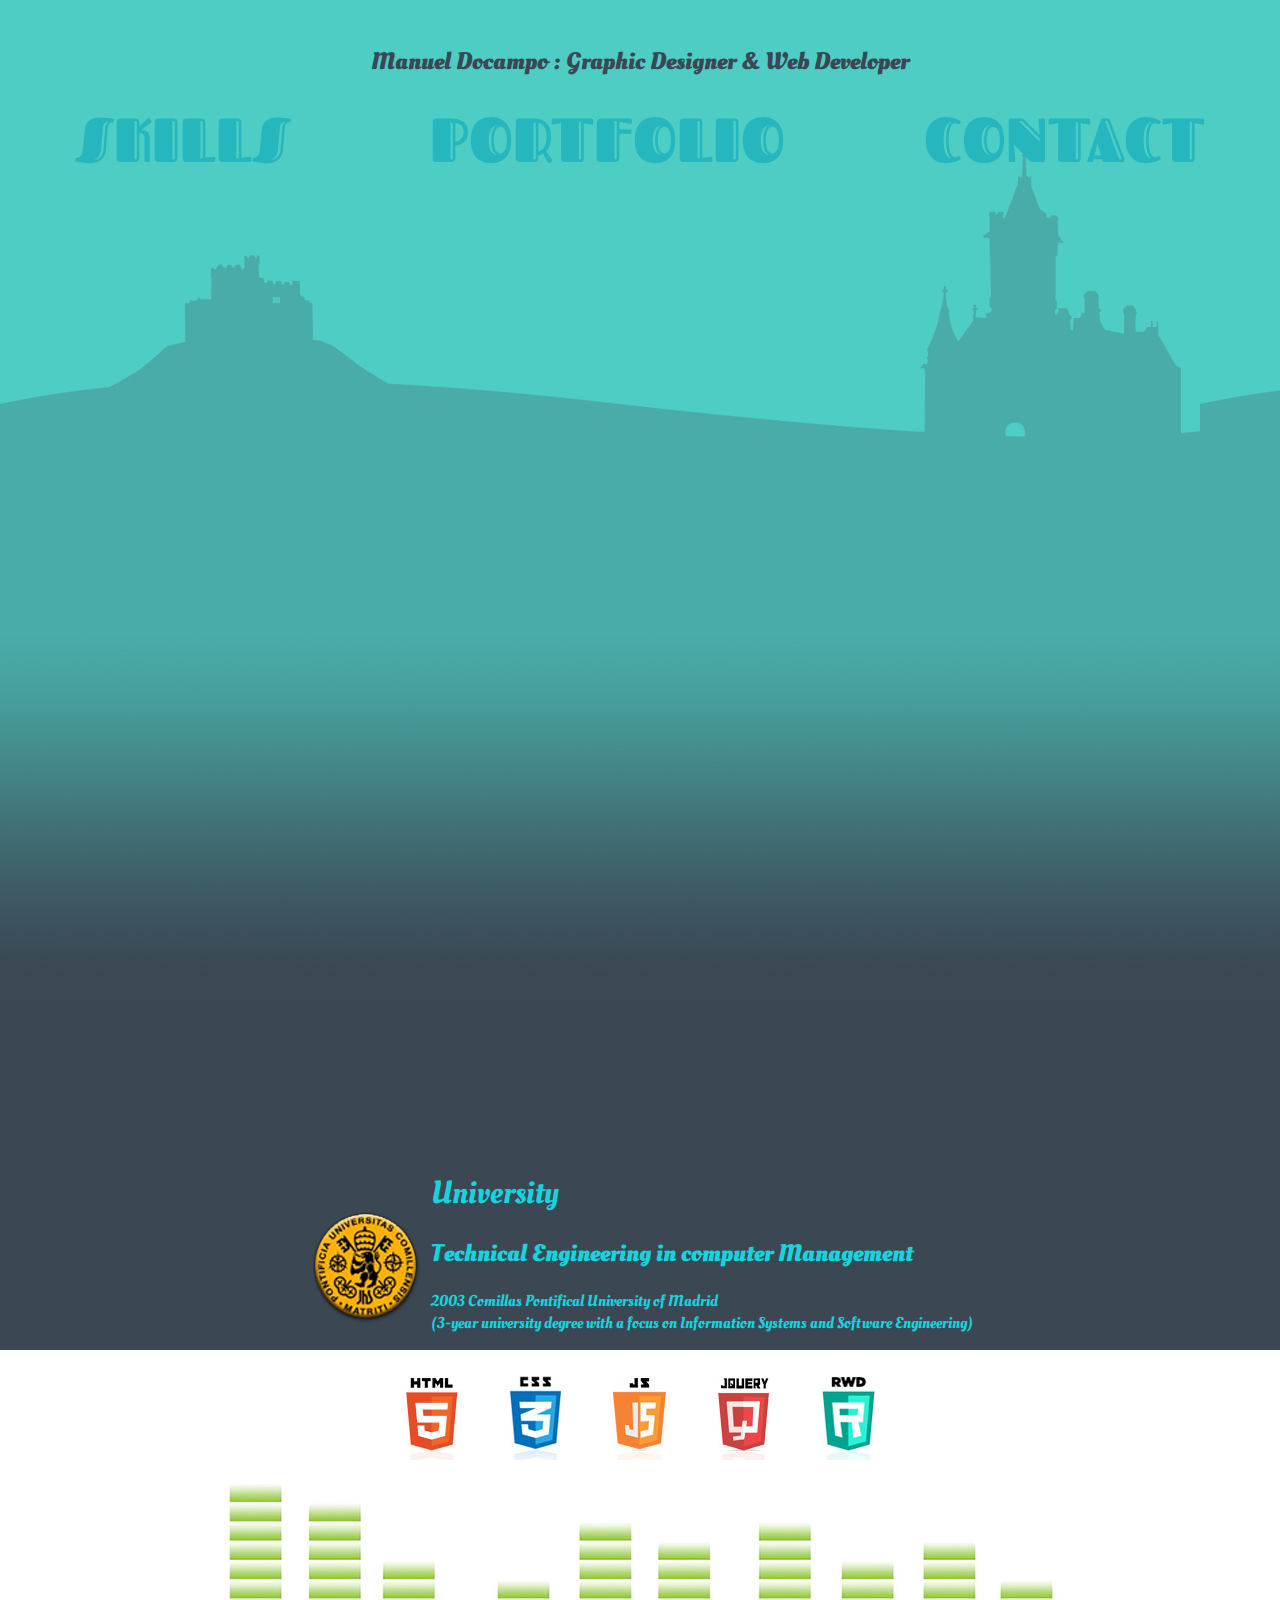
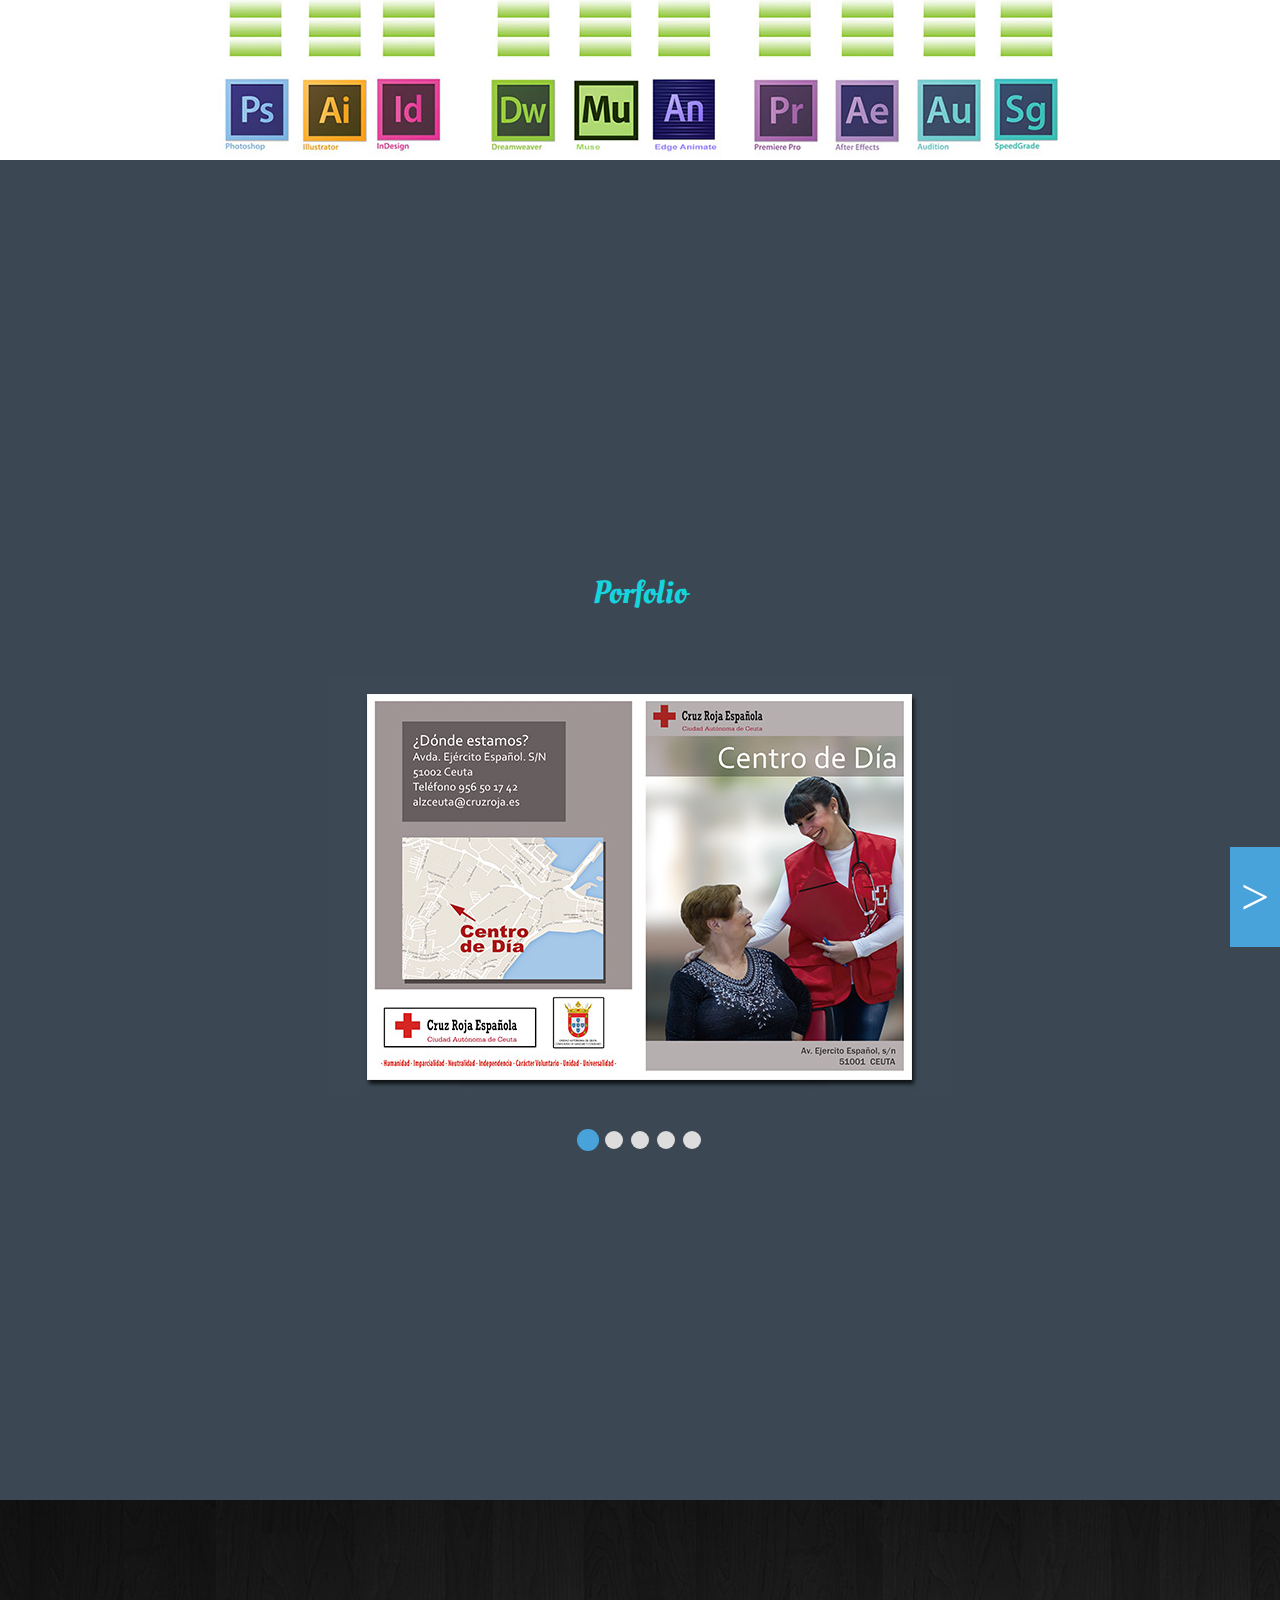
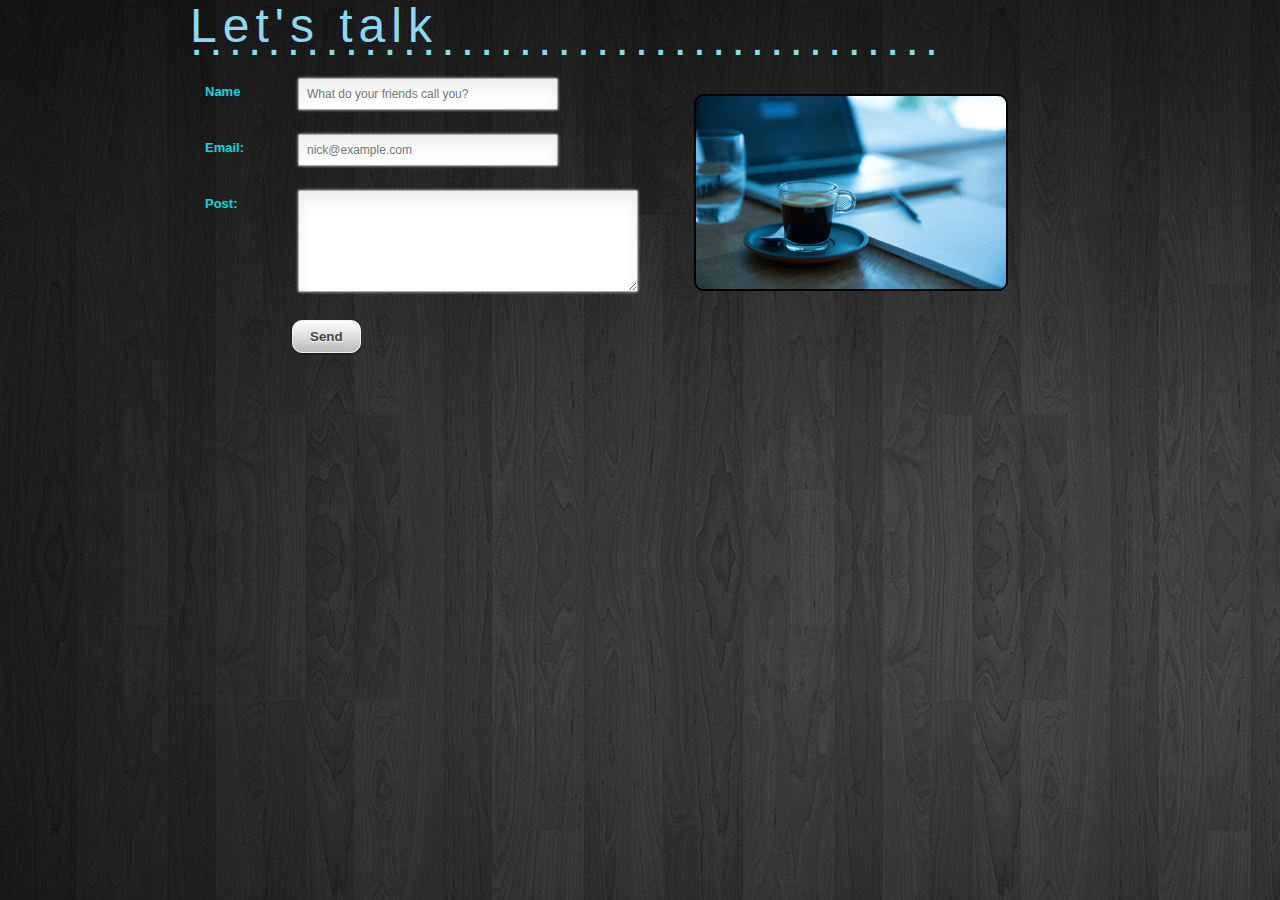
<file: index.html>
<!doctype html>
<html lang="en">

<head>

	
	<meta charset="utf-8">
	<title>ManuelDocampoHome</title>
    
    <link rel="stylesheet" href="CSS/principal.css">
    
     <!--<link rel="stylesheet" href="cssHead/normalize.css">-->
  <!-- <link rel="stylesheet" href="cssHead/main.css">-->
    <link rel="stylesheet" href="cssHead/headhesive.css">
   
   
  
    
    
    
    <link href='http://fonts.googleapis.com/css?family=Lato:300,400,700|Kite+One' rel='stylesheet' type='text/css'>
	
    <script src="js/jquery-1.8.3.min.js"></script>
    <script src="js/animatescroll.js"></script>
    
   <!-- <script>
	
		$(document).ready(function() {
			
			
			
			$('#menuAcerca').click(function(){
				$('#acercaDe').animatescroll()
			});
				
            
        });
		
	</script>-->


<!--The following script tag downloads a font from the Adobe Edge Web Fonts server for use within the web page. We recommend that you do not modify it.--><script>var __adobewebfontsappname__="dreamweaver"</script><script src="http://use.edgefonts.net/source-sans-pro:n2:default;devonshire:n4:default.js" type="text/javascript"></script>


<!--script para la fuente de coantacta-->

<script type="text/javascript">
   document.write('\x3Cscript src="' + (document.location.protocol == 'https:' ? 'https:' : 'http:') + '//webfonts.creativecloud.com/annie-use-your-telescope:n4:all.js" type="text/javascript">\x3C/script>');
</script>

<!--FIN script para la fuente de coantacta-->

<script src="js/modernizr.custom.js"></script>

</head>

<body>

<div id="wraper">

	<header class="banner">
    	<!--<div id="header-content">-->
        <!--<h1><a href="#">mi logo</a></h1>-->
        
        <nav>
        	<ul>
            	<li><a href="#" onclick="$('#contact').animatescroll({scrollSpeed:2000});">Contac</a></li>
                <li><a href="#" onclick="$('#porfolio').animatescroll({scrollSpeed:2000});">Portfolio</a></li>
                <li><a href="#" onclick="$('#skill').animatescroll({scrollSpeed:2000});">Skills</a></li>
                <li><a href="#" onclick="$('#Home').animatescroll({scrollSpeed:2000});">Home</a></li>
            </ul>
         </nav>
         <!--</div> -->
    </header>          
    
    
    <section id="Home">
    
   
    <div style="height:25px"></div>
    
    <h2>Manuel Docampo : Graphic Designer & Web Developer</h2>
 
     
    <div id="skilll">
        <a href="#" onclick="$('#skill').animatescroll({scrollSpeed:2000});">
    SKILLS
    
     </a>
    </div>
    
    <div id="skilll">
        <a href="#" onclick="$('#porfolio').animatescroll({scrollSpeed:2000});">
    PORTFOLIO
    
     </a>
    </div>
    
     <div id="skilll">
        <a href="#" onclick="$('#contact').animatescroll({scrollSpeed:2000});">
    CONTACT
    
     </a>
    </div>
   
    
   	 <!-- <h2>Manuel Docampo : Graphic Designer & Web Developer</h2>-->
    
       
    
</section>
    
    
    <a id="showHere"></a>
<!-- Punto donde aparece el cabecero-->
<div id="separacion"> </div>
    
    
     
     <div id="skill">
     
    
    
     
      <div id="skillA" >
      
 <div id="separacion2"></div>
         
         
         <!--<article>-->
         
         <div id="uno"> 
         <a><img src="imagenes/logoComillas.png" width="120" height="120" alt=""/>  	   
         </a>
         
         </div>
   	   
       
       <div id="uno">
       		
            	
             <h1>University</h1>
      		 <h2>Technical Engineering in computer Management</h2>    
      		 <p>2003 Comillas Pontifical University of Madrid <br>
(3-year university degree with a focus on Information Systems and Software Engineering)</p>
      		 
       	
            
        </div>  
      	 
     </div>
     
      <div id="skillB">
      
      
        <p><img src="imagenes/EsHtml5.jpg" width="100" height="100" alt=""/>
          <img src="imagenes/EsCss.jpg" width="100" height="100" alt=""/>
           <img src="imagenes/EsJas.jpg" width="100" height="100" alt=""/>
          <img src="imagenes/EsJquery.jpg" width="100" height="100" alt=""/> 
        <img src="imagenes/EsRespon.jpg" width="100" height="100" alt=""/></p>
        </div>
      <div id="skillc">
      
      <img src="imagenes/EscudoAdobe.jpg" width="844" height="300" alt=""/>
      
       </div>
     </div>
     
     
     
      <section id="porfolio">
     
     
     
     <div id="separacion2"></div>
    
    
     <div id="porfoliouno">
       		
            	
             <h1>Porfolio</h1>
     
     
	</div>
<!--inicio slide--------------------------------------------->


<div id="linea3">


	
	
		<div class="container">	
			
			<div id="cbp-fwslider" class="cbp-fwslider">
				<ul>
					<li><a href="#"><img src="images/1.jpg" alt="img01"/></a></li>
					<li><a href="#"><img src="images/2.jpg" alt="img02"/></a></li>
					<li><a href="#"><img src="images/3.jpg" alt="img03"/></a></li>
					<li><a href="#"><img src="images/4.jpg" alt="img04"/></a></li>
					<li><a href="#"><img src="images/5.jpg" alt="img05"/></a></li>
				</ul>
			</div>
		</div>
		
		
        	
    <!--   este puto scipt hace que deje de funcionar los link animados  
		<script src="http://ajax.googleapis.com/ajax/libs/jquery/1.9.1/jquery.min.js"></script>-->
       
        
        
		<script src="js/jquery.cbpFWSlider.min.js"></script>
		<script>
			$( function() {
				/*
				- how to call the plugin:
				$( selector ).cbpFWSlider( [options] );
				- options:
				{
					// default transition speed (ms)
					speed : 500,
					// default transition easing
					easing : 'ease'
				}
				- destroy:
				$( selector ).cbpFWSlider( 'destroy' );
				*/

				$( '#cbp-fwslider' ).cbpFWSlider();

			} );
		</script>
   
</div>



<!--fin slide------------------------------------------>


  

     
     </section>
     
  <div id="contact0" >
     
      <div id="contact" >
    
     
      <div style="height:50px"></div>
     	
    
     
     
     <div  id="contactaUno">
     <p>Let's talk </p>
    
     
     <p id="puntos">.......................................</p>
     
   
  
    </div>
     
     
     
     <div id="uno">
     
     
<form class="contact_form" action="enviarform.php" method="post">
  <ul>
        <!-- <li>
            <h2>Pregunta que respondemos</h2>
        </li>-->
        <li>
            <label for="name">Name</label>
          
            <input type="text" name="name"  placeholder="What do your friends call you?" required />
        </li>
        <li>
            <label for="email">Email:</label>
            <input type="email" name="email" placeholder="nick@example.com" required />
        </li>
        
        <li>
            <label for="mensaje">Post:</label>
            <textarea name="mensaje" cols="40" rows="6"  ></textarea>
        </li>
        <li>
        	<button class="submit" type="submit">Send</button>
        </li>
    </ul>
  
</form>
     
         
     </div>
     
     <div id="imahablemos"><img src="imagenes/hablemos.png"></div>
     
     <!-- <div id="imahablemos"> <img id="imgcontacta" src="imagenes/hablemos.png" width="347" height="214" alt=""/>-->
      <!--Esta imagen tiene una posicion relativa y en el top un -50 para alinearse-->
      <!--y el formulario tiene un pading botton de 50 para que cuando se haga estrescho no pise la imagen el boton send-->
     
    </div>
     
     
     
     
     
      <script type="text/javascript" src="cssHead/headhesive.js"></script>
    <script>

        // Set options
        var options = {
            offset: '#showHere',
            classes: {
                clone:   'banner--clone',
                stick:   'banner--stick',
                unstick: 'banner--unstick'
            }
        };

        // Initialise with options
        var banner = new Headhesive('.banner', options);

        // Headhesive destroy
        // banner.destroy();
    </script>
  
    </div>
  </div>
</div>
</body>
</html>
</file>
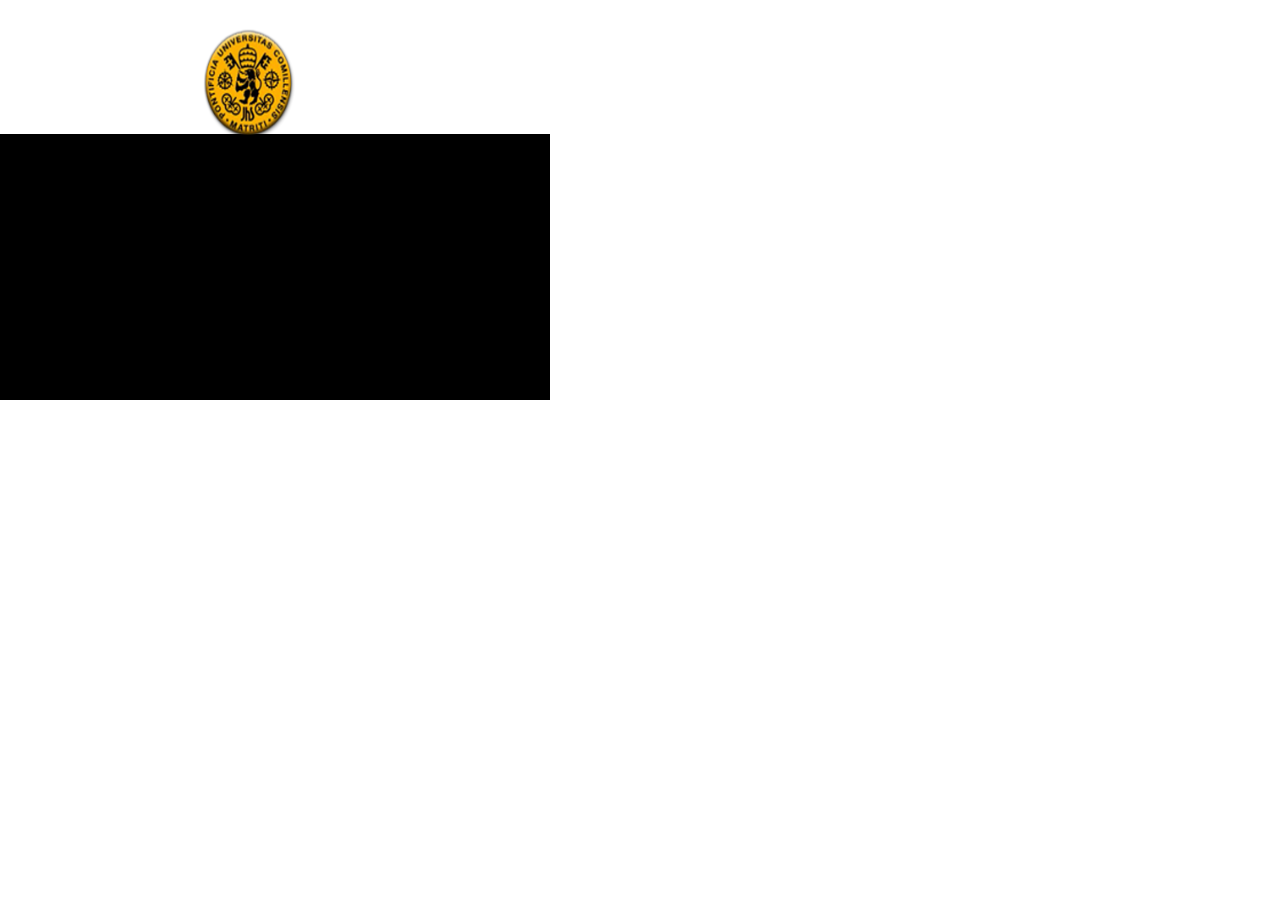
<file: edgeanimate_assets/loooooco/Assets/loooooco.html>
<!DOCTYPE html>
<html>
<head>
	<meta http-equiv="Content-Type" content="text/html; charset=utf-8">
	<meta http-equiv="X-UA-Compatible" content="IE=Edge"/>
	<title>Sin título</title>
<!--Adobe Edge Runtime-->
    <script type="text/javascript" charset="utf-8" src="loooooco_edgePreload.js"></script>
    <style>
        .edgeLoad-EDGE-97695039 { visibility:hidden; }
    </style>
<!--Adobe Edge Runtime End-->

</head>
<body style="margin:0;padding:0;">
	<div id="Stage" class="EDGE-97695039">
	</div>
</body>
</html>
</file>
<file: CSS/principal.css>
@charset "utf-8";

@import url(http://fonts.googleapis.com/css?family=Fascinate+Inline);
@import url(http://fonts.googleapis.com/css?family=Oleo+Script:700);
/**
 * Remove default margin.
 */
body {
	margin: 0;
	padding:0px;
	/* [disabled]background-color: #E93445; */
	font-size:16px;
}

a {
	text-decoration: none;
	color: #25B7BD;
	-webkit-transition: all 300ms ease-in-out;
	-moz-transition: all 300ms ease-in-out;
	transition: all 300ms ease-in-out;
}

a:hover {
	color: #FFFFFF;
    }
h1 {

	
	font-family: 'Oleo Script', cursive, arial;
	font-style: normal;
	font-weight: 400;
	}

body header {
	margin: 0;
	background-color: #3B4854;
	width: 100%;
	/* [disabled]height: 50px; */
	position: relative;
}
header  {
	margin: 0;
	background-color: #3B4854;
	width: 100%;
	height: 50px;
	/* [disabled]margin-top: 0px; */
	/* [disabled]margin-right: auto; */
	/* [disabled]margin-left: auto; */
	/* [disabled]margin-bottom: 0; */
}
#header-content nav ul li a {
	margin: 0;
	color: #4ECDC4;
	font-size: 26px;
	font-weight: normal;
	padding-left: 10px;
	padding-right: 10px;
	padding-bottom: 3px;
	/* [disabled]padding-top: 3px; */
	background-color: #1670A0;
	display: inline;
	list-style-type: none;
	/* [disabled]margin-top: 10px; */
	/* [disabled]top: 10px; */
	margin-right: auto;
	margin-left: auto;
	text-align: right;
	float: right;
}
#header-content nav ul li a:hover  {
	margin: 0;
	background-color: #7EA2B5;
	text-align: right;
}




 nav ul li {
	text-align: center;
	color: #4ECDC4;
	text-decoration: none;
	font-family: 'Oleo Script', cursive, arial;
	font-size: large;
	display: inline;
	float: right;
	margin-right: 15px;
	padding-right: 15px;
	background-color: #3B4854;
	padding-left: 15px;
	padding-top: 10px;
	margin-top: 0px;
}
a {
	text-decoration: none;
	display: inline;
	text-align: center;
}
/* CSS Document */

.banner {
	/*	background-color: #CD4E59;
	position: static;
	text-align: center;
	/*min-height: 100px;*/
	/*margin-top: 0 px;*/
	
	/*--------------------------------*/
	
	
	/*position: fixed;*/
	/*top: 0;
	left: 0;
	background: #c95a5d;
	height: 75px;
	width: 100%;
	color: #EAEEF1;*/
	height: 75px;
	position: fixed;
	top: 0;
	left: 0;
	/* Additional styles */
    /* [disabled]background: #c95a5d; */
	/* Translate -100% to move off screen */
	-webkit-transform: translateY(-200%);
	-ms-transform: translateY(-200%);
	transform: translateY(-200%);
	
}


#Home {
	
	background-color: #4ECDC4;
	height: 1000px;
	background-image: url(../imagenes/Homefondo.jpg);
	background-position: 0% 0%;
	text-align: center;
}

#skill {
	background-color: #3B4854;
	height: 1000px;
	width: 100%;
	text-align: center;
	
}
#porfolio {
	height: 1000px;
	background-color: #3B4854;
	margin-top: 0px;
	margin-bottom: 0px;
}
#contact0 {
	height: 1000px;
	background-color: #3B4854;
	/* [disabled]margin-top: auto; */
	margin-right: auto;
	margin-left: auto;
	margin-bottom: auto;
	background-image: url(../imagenes/fondo-madera-negro.jpg);
	
}

#contact {
	/* [disabled]height: 1000px; */
	/* [disabled]background-color: #3B4854; */
	margin: auto;
	max-width: 900px;
}

body section {
	position: 0 auto;
	text-align: left;
}
#Home #skilll {
	width: 100px;
	height: 200px;
	padding-top: 100px;
	font-family: Fascinate Inline, Impact;
	font-size: 62px;
	color: #49ACA8;
	left: auto;
	right: auto;
	position: relative;
	display: inline;
	padding-left: 60px;
	/* [disabled]margin-top: 300px; */
	padding-right: 60px;
	font-style: normal;
	font-weight: 200;
}
#separacion {
	background-color: #3B4854;
	height: 100px;
}
#separacion2 {
	background-color: #3B4854;
	height: 50px;
}

#skill #skillA {
	color: #16D4DD;
	display: block;
	margin:auto;
	width:100%;
	max-width:900px;
	min-width:400px;
}
#wraper #skill #skillA #uno {
	display: inline-block;
	text-align: left;
	font-family: 'Oleo Script', cursive, arial;
	font-style: normal;
	font-weight: 400;
}
#skill #skillB  {
	background-color: #FFFFFF;
	height: 100px;
	text-align: center;
	padding-top: 10px;
}
#skill #skillc  {
	background-color: #FFFFFF;
	height: 300px;
	text-align: center;
}

/*slider porfolio */


#wraper #porfolio .contSlide {
	max-width: 700px;
	/* [disabled]text-align: center; */
	margin: auto;
	background-color: #16D4DD;
}
#wraper #porfolio #porfoliouno {
	text-align: center;
	color: #16D4DD;
	background-color: #3B4854;
	margin-top: 0px;
	margin-right: 0px;
	margin-left: 0px;
	margin-bottom: 0px;
	padding-top: 0px;
	padding-right: 0px;
	padding-left: 0px;
	padding-bottom: 0px;
}
#wraper #contact #contactaUno {
	color: #8BDBF0;
	font-size: 48px;
	letter-spacing: 6px;
	font-family: annie-use-your-telescope, sans-serif;
	/* [disabled]display: inline-block; */
	/* [disabled]width: 100%; */
	/* [disabled]max-width: 1200px; */
	/* [disabled]min-width: 500px; */
	/* [disabled]margin: auto; */
}



/*estilos de formulario */

.contact_form h2 {
    background: none repeat scroll 0 0 #F3F3F3;
    border-radius: 5px;
    color: #5CD053;
    display: block;
    font-family: sans-serif;
    font-size: 20px;
    padding: 5px;
    text-shadow: 1px 1px 1px #CCCCCC;
    width: 433px;
}
/*--- estilos para los ul y li del formulario ---*/
.contact_form ul {
    width:750px;
    list-style-type:none;
	margin:0px;
	padding:0px;
}
.contact_form li{
	padding-top: 12px;
	padding-right: 12px;
	padding-left: 12px;
	padding-bottom: 12px;
	/*border-bottom:1px solid #eee;*/
	position: relative;
} 
.contact_form label {
	color: #16D4DD;
	display: inline-block;
	float: left;
	font-family: sans-serif;
	font-size: 13px;
	font-weight: bold;
	margin-top: 3px;
	padding: 3px;
	width: 90px;
}
.contact_form input {
	height:20px; 
	width:220px; 
	padding:5px 8px;
}
.contact_form textarea {
	padding:8px; 
	width:300px;
}
.contact_form button {
	margin-left:90px;
}

/*----- estilos visuales de los elementos --------*/

.contact_form input, .contact_form textarea { 
	border:1px solid #aaa;
	box-shadow: 0px 0px 3px #ccc, 0 10px 15px #eee inset;
	border-radius:2px;
	color: #888;
	font-size: 12px;
	padding-right:30px;
	-moz-transition: padding .25s; 
	-webkit-transition: padding .25s; 
	-o-transition: padding .25s;
	transition: padding .25s;
}
.contact_form input:focus, .contact_form textarea:focus {
	background: #fff; 
	border:1px solid #555; 
	box-shadow: 0 0 3px #aaa; 
	padding-right:80px;
}

/* === Estilos de Validacion === */	

.contact_form input:required:valid, .contact_form textarea:required:valid {
	box-shadow: 0 0 5px #5cd053;
	border-color: #28921f;
}
.contact_form input:focus:invalid, .contact_form textarea:focus:invalid {
	box-shadow: 0 0 5px #d45252;
	border-color: #b03535
}

/* === Estilos del boton de Envio === */
button.submit {
    padding: 9px 17px;
   font-family: Helvetica, Arial, sans-serif;
   font-weight: bold;
   line-height: 1;
   color: #444;
   border: none;
   text-shadow: 0 1px 1px rgba(255, 255, 255, 0.85);
   background-image: -webkit-gradient(linear, 0% 0%, 0% 100%, from(#fff), to(#bbb));
   background-image: -moz-linear-gradient(0% 100% 90deg, #BBBBBB, #FFFFFF);
   background-color: #fff;
   border: 1px solid #f1f1f1;
   border-radius: 10px;
   box-shadow: 0 1px 2px rgba(0, 0, 0, 0.5);
}
button.submit:hover {
	opacity:.55;
	cursor: pointer; 
	color: #fff;
}
button.submit:active {
	border: 1px solid #222;
	box-shadow: 0 0 10px 5px #444 inset; 
}
#wraper #contact0 #contact #uno {
	display: inline-block;
	/* [disabled]text-align: left; */
	max-width: 500px;
	padding-bottom: 50px;
}
#wraper #contact0 #contact #uno #imgcontacta {
	/* [disabled]float: right; */
}
#wraper #contact0 #contact #contactaUno #puntos {
	margin-top: -90px;
	margin-bottom: 0px;
}
#wraper #contact0 #contact #imahablemos {
	display: inline-block;
	top: -50px;
	position: relative;
}

/* slider */

.cbp-fwslider {
    position: relative;
    margin: 0 0 10px;
    overflow: hidden;
    padding: 40px 0 60px;
}
 
.cbp-fwslider ul {
    margin: 0;
    padding: 0;
    white-space: nowrap;
    list-style-type: none;
}
 
.cbp-fwslider ul li {
    transform: translateZ(0);
    float: left;
    display: block;
    margin: 0;
    padding: 0;
}
 
.cbp-fwslider ul li > a,
.cbp-fwslider ul li > div {
    display: block;
    text-align: center;
    outline: none;
}
 
.cbp-fwslider ul li > a img {
    border: none;
    display: block;
    margin: 0 auto;
    max-width: 75%;
}
 
.cbp-fwslider nav span {
    position: absolute;
    top: 50%;
    width: 50px;
    height: 100px;
    background: #47a3da;
    color: #fff;
    font-size: 50px;
    text-align: center;
    margin-top: -50px;
    line-height: 100px;
    cursor: pointer;
    font-weight: normal;
}
 
.cbp-fwslider nav span:hover {
    background: #378fc3;
}
 
.cbp-fwslider nav span.cbp-fwnext {
    right: 0px;
}
 
.cbp-fwslider nav span.cbp-fwprev {
    left: 0px;
}
 
.cbp-fwdots {
    position: absolute;
    bottom: 0px;
    white-space: nowrap;
    text-align: center;
    width: 100%;
}
 
.cbp-fwdots span {
    display: inline-block;
    width: 18px;
    height: 18px;
    background: #ddd;
    margin: 4px;
    border-radius: 50%;
    cursor: pointer;
}
 
.cbp-fwdots span:hover {
    background: #999;
}
 
.cbp-fwdots span.cbp-fwcurrent {
    background: #47a3da;
    box-shadow: 0 0 0 2px #47a3da;
    transition: box-shadow 0.2s ease-in-out;
}
#wraper #Home h2 {
	color: #3B4854;
	font-family: 'Oleo Script', cursive, arial;
}
</file>
<file: cssHead/main.css>
/* Main */
* {
	/* [disabled]-webkit-box-sizing: border-box; */
	-mox-box-sizing: border-box;
	/* [disabled]box-sizing: border-box; */
}

html  {
	/* [disabled]line-height: 1.6; */
	font-family: 'Open Sans', 'Helvetica', sans-serif;
}

/* Links */
a {
	text-decoration: none;
	color: #1D62B5;
	-webkit-transition: all 300ms ease-in-out;
	-moz-transition: all 300ms ease-in-out;
	transition: all 300ms ease-in-out;
}
    a:hover {
	color: #35BBD7;
    }

.lead {
    font-size: 18px;
    margin-bottom: 60px;
}

/* Button */
.btn {
    border: 2px solid #fff;
    border-radius: 6px;
    font-weight: bold;
    text-transform: uppercase;
    padding: 10px;
    text-shadow: none !important;
}
    .btn:hover {
	background: #fff;
	color: #3b4854;
    }


/**
 * Banner
 */

/* Main elem */
.banner {
	/*ESTOS TRES ATRIBUOS ME PEGAN EL BANNER ARRIBITA*/
	
	/*position: fixed;*/
	top: 0;
	/* [disabled]left: 0; */
	/* [disabled]background: #c95a5d; */
	/* [disabled]border-bottom: 1px solid rgba(255,255,255,0.1); */
	height: 75px;
	width: 100%;
	color: #EAEEF1;
}
    .banner a {
        color: #fff;
    }
    .banner a:hover {
	color: #20B4B7;
    }

/* Logo */
.logo {
    float: left;
    margin: 0;
    font-size: 20px;
    line-height: 70px;
}

/* Nav */
.nav {
    height: 40px;
    padding: 0;
    margin: 15px 0 0;
    float: right;
}
    /* Nav item */
    .nav__item {
        height: 40px;
        line-height: 40px;
        padding: 0;
        margin-left: 10px;
        display: inline-block;
    }
    /* Nav item button */
    .nav__item--btn {
        display: inline-block;
        padding: 0 10pxi;
        font-size: 14px;
        line-height: 38px;
        padding: 0 20px;
        width: auto;
    }

/* Hero */
.hero {
	/* [disabled]background: #c95a5d; */
	color: #fff;
	text-align: center;
	margin-bottom: 60px;
	/* [disabled]overflow: hidden; */
	padding: 60px;
	text-shadow: 0 1px 1px rgba(0,0,0,.3);
}

.hero__title {
    font-size: 72px;
    margin: 0 0 10px;
}

.hero__title span {
    /*opacity: .6;*/
}

.hero__snippet {
    font-size: 32px;
    font-style: italic;
    margin: 0 0 40px;
}

.hero__btn {
    border-color: #fff;
    color: #fff;
    padding: 10px 0;
    width: 160px;
    display: inline-block;
}

/* Button List */
.btn-list {
    list-style: none;
    margin: 0;
    padding: 0;
}

.btn-list__item {
    display: inline-block;
    margin: auto 5px;
}



/* Container */
.container {
    width: 90%;
    max-width: 800px;
    margin: auto;
}

footer {
	margin-top: 60px;
	color: #3B4854;
	border-top: 1px solid #eee;
	font-size: 14px;
}

footer .top {
    float: right;
}
</file>
<file: cssHead/headhesive.css>
/*----------------------------------------------------------------------------*\
    Headhesive Specific Styles
/*----------------------------------------------------------------------------*/

/**
 * Headhesive element clone
 * > `clone` class for the cloned element:
 *
 |  var options = {
 |      classes {
 |          clone: 'banner--clone';
 |      }
 |  }
 *
 */
.banner--clone {
	/* Required styles */
	position: fixed;
	top: 0;
	left: 0;
	/* Additional styles */
    /* [disabled]background: #c95a5d; */
	/* Translate -100% to move off screen */
	-webkit-transform: translateY(-100%);
	-ms-transform: translateY(-100%);
	transform: translateY(-100%);
	/* Animations */
	-webkit-transition: all 300ms ease-in-out;
	-moz-transition: all 300ms ease-in-out;
	transition: all 300ms ease-in-out;
}


/**
 * Headhesive stick
 * > `stick` class for the cloned element:
 *
 |  var options = {
 |      classes {
 |          stick: 'banner--stick';
 |      }
 |  }
 *
 */
.banner--stick {

    /* Translate back to 0%; */
    -webkit-transform: translateY(0%);
        -ms-transform: translateY(0%);
            transform: translateY(0%);
}


/**
 * Headhesive unstick
 * > `unstick` class for the cloned element:
 *
 |  var options = {
 |      classes {
 |          unstick: 'banner--unstick';
 |      }
 |  }
 *
 */
.banner--unstick {
    /* Not required to use, but could be useful to have */
}
</file>
